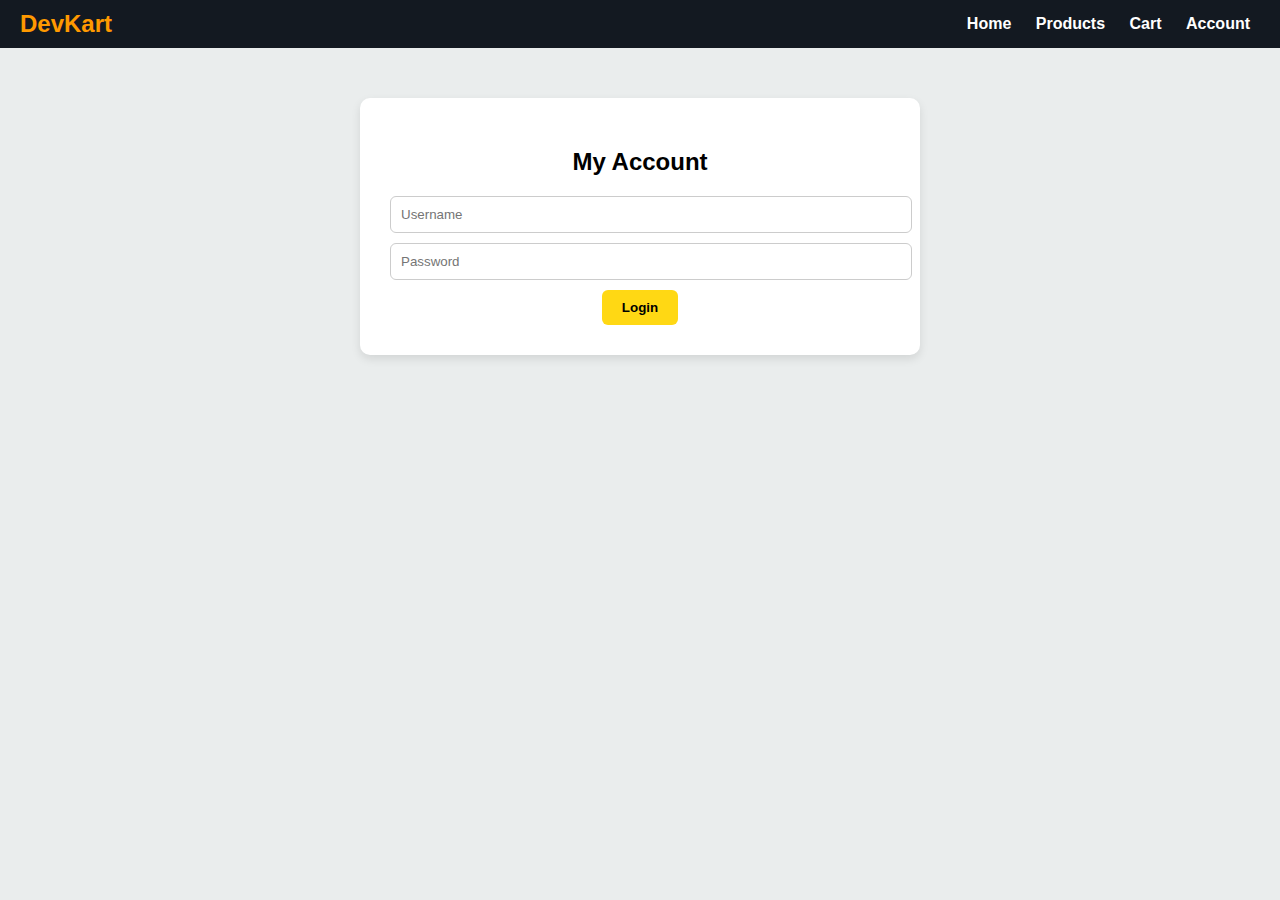
<file: templates/account.html>
<!DOCTYPE html>
<html>
<head>
  <title>DevKart – My Account</title>
  <meta name="viewport" content="width=device-width, initial-scale=1">
  <style>
    body { margin: 0; font-family: Arial, sans-serif; background-color: #EAEDED; }
    .navbar {
      background-color: #131921; color: white; padding: 10px 20px;
      display: flex; align-items: center; justify-content: space-between;
    }
    .nav-left h2 { margin: 0; color: #FF9900; }
    .nav-right a {
      color: white; text-decoration: none; margin: 0 10px; font-weight: bold;
    }
    .nav-right a:hover { color: #FF9900; }
    .container {
      background: white; margin: 50px auto; padding: 30px; width: 90%;
      max-width: 500px; border-radius: 10px; box-shadow: 0 4px 10px rgba(0,0,0,0.1);
      text-align: center;
    }
    input {
      display: block; width: 100%; padding: 10px; margin: 10px 0;
      border-radius: 6px; border: 1px solid #ccc;
    }
    .btn {
      background-color: #FFD814; border: none; padding: 10px 20px;
      border-radius: 6px; font-weight: bold; cursor: pointer;
    }
    .btn:hover { background-color: #F7CA00; }
  </style>
</head>
<body>
  <div class="navbar">
    <div class="nav-left"><h2>DevKart</h2></div>
    <div class="nav-right">
      <a href="/">Home</a>
      <a href="/products">Products</a>
      <a href="/cart">Cart</a>
      <a href="/account">Account</a>
    </div>
  </div>

  <div class="container">
    <h2>My Account</h2>
    <input type="text" placeholder="Username">
    <input type="password" placeholder="Password">
    <button class="btn">Login</button>
  </div>
</body>
</html>
</file>
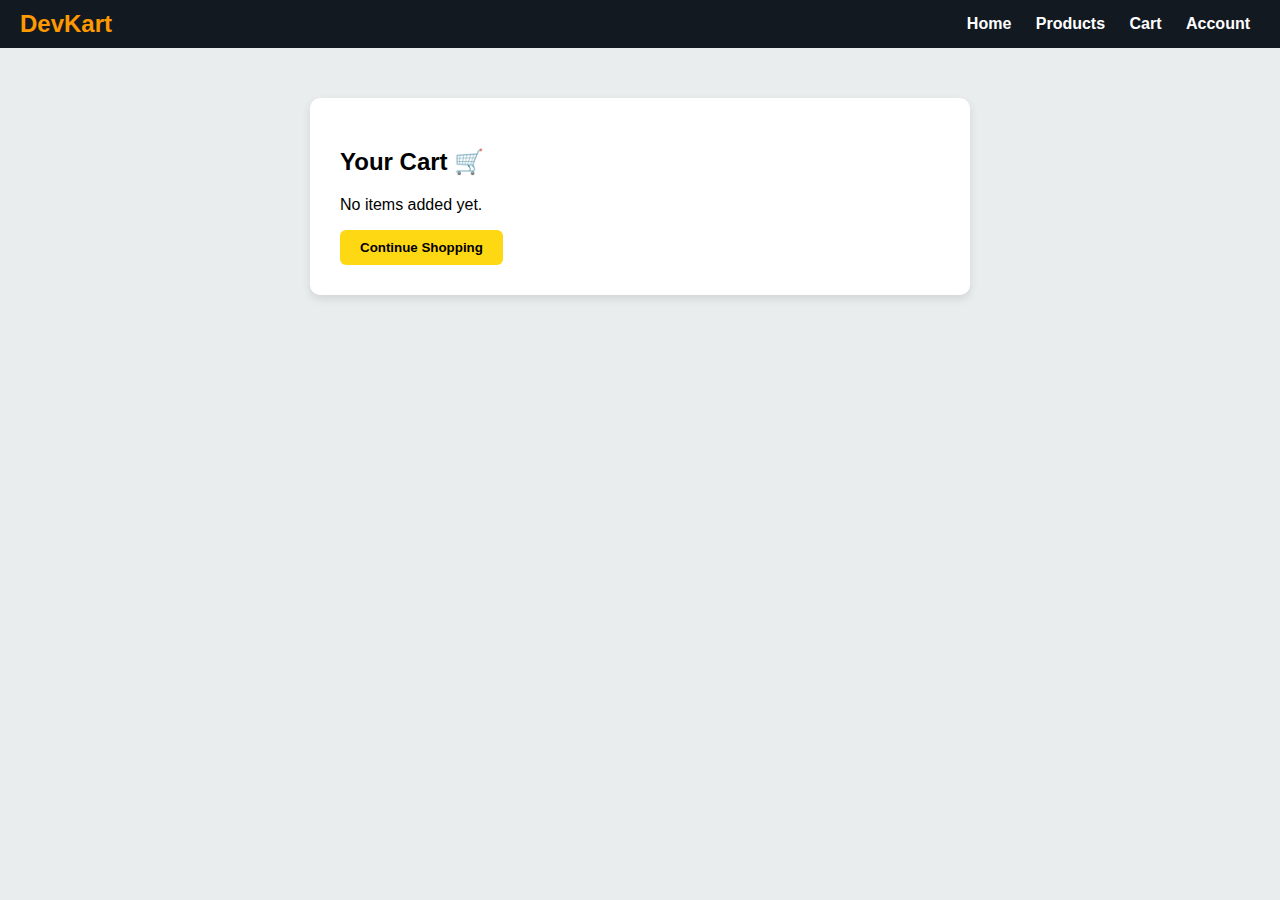
<file: templates/cart.html>
<!DOCTYPE html>
<html>
<head>
  <title>DevKart – Cart</title>
  <meta name="viewport" content="width=device-width, initial-scale=1">
  <style>
    body { margin: 0; font-family: Arial, sans-serif; background-color: #EAEDED; }
    .navbar {
      background-color: #131921; color: white; padding: 10px 20px;
      display: flex; align-items: center; justify-content: space-between;
    }
    .nav-left h2 { margin: 0; color: #FF9900; }
    .nav-right a {
      color: white; text-decoration: none; margin: 0 10px; font-weight: bold;
    }
    .nav-right a:hover { color: #FF9900; }
    .container {
      background: white; margin: 50px auto; padding: 30px; width: 90%;
      max-width: 600px; border-radius: 10px; box-shadow: 0 4px 10px rgba(0,0,0,0.1);
    }
    .btn {
      background-color: #FFD814; border: none; padding: 10px 20px;
      border-radius: 6px; font-weight: bold; cursor: pointer;
    }
    .btn:hover { background-color: #F7CA00; }
  </style>
</head>
<body>
  <div class="navbar">
    <div class="nav-left"><h2>DevKart</h2></div>
    <div class="nav-right">
      <a href="/">Home</a>
      <a href="/products">Products</a>
      <a href="/cart">Cart</a>
      <a href="/account">Account</a>
    </div>
  </div>

  <div class="container">
    <h2>Your Cart 🛒</h2>
    <p>No items added yet.</p>
    <button class="btn" onclick="window.location.href='/products'">Continue Shopping</button>
  </div>
</body>
</html>
</file>
